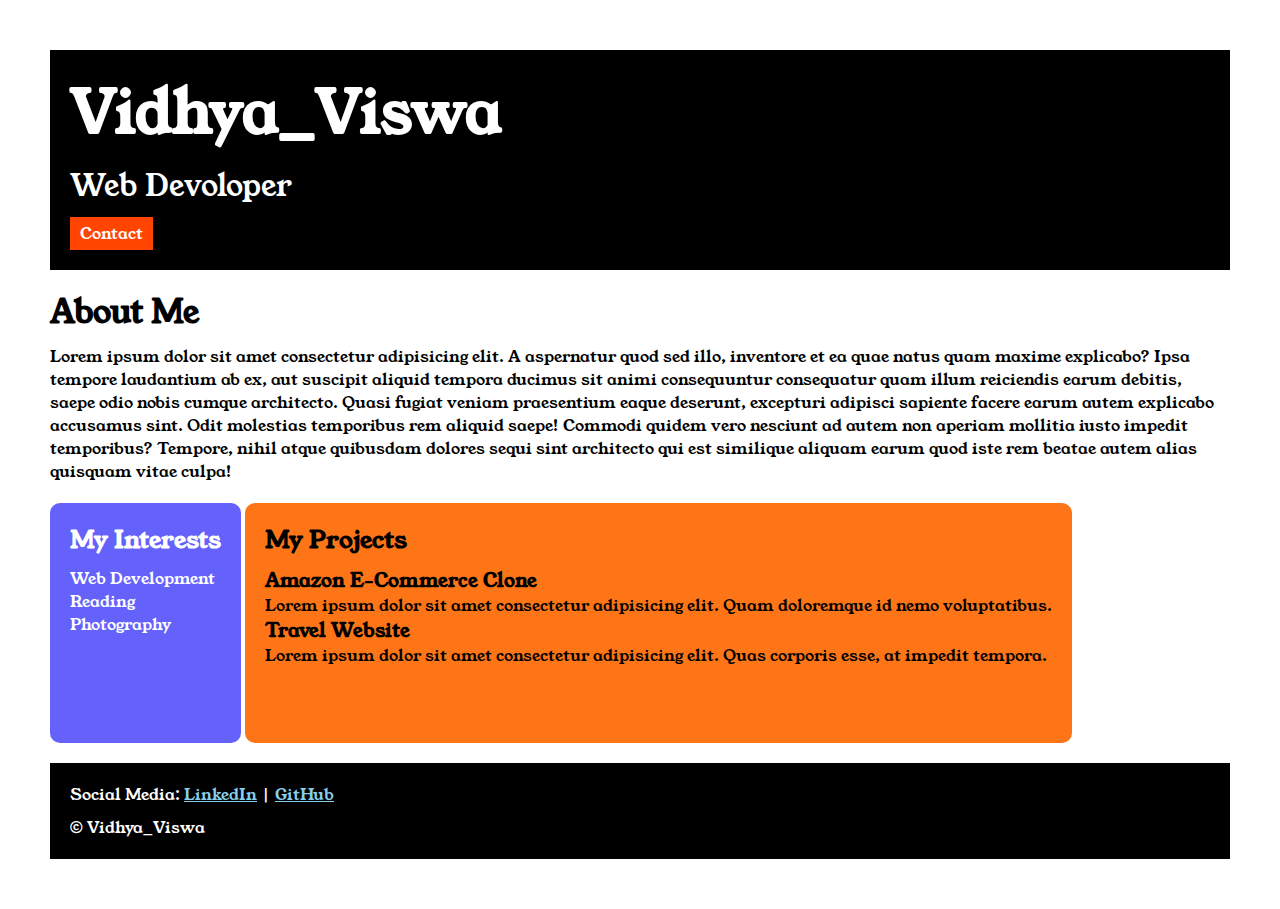
<file: index.html>
<!DOCTYPE html>
<html lang="en">

<head>
    <meta charset="UTF-8">
    <meta name="viewport" content="width=device-width, initial-scale=1.0">
    <title>Vidhya's Portfolio</title>
    <link rel="stylesheet" href="style.css">
    <link rel="preconnect" href="https://fonts.googleapis.com">
    <link rel="preconnect" href="https://fonts.gstatic.com" crossorigin>
    <link href="https://fonts.googleapis.com/css2?family=Young+Serif&display=swap" rel="stylesheet">

</head>

<body>
    <div class="container">
        <div class="section-one">
            <h1 class="section-one__name">Vidhya_Viswa</h1>
            <p class="section-one__role">Web Devoloper</p>
            <a class="section-one__contact" href="contact.html">Contact</a>

        </div>

        <div class="section-two">
            <h1 class="section-two__title">About Me</h1>
            <p class="section-two__desc">Lorem ipsum dolor sit amet consectetur adipisicing elit. A aspernatur quod sed
                illo, inventore et ea quae natus
                quam maxime explicabo? Ipsa tempore laudantium ab ex, aut suscipit aliquid tempora ducimus sit animi
                consequuntur consequatur quam illum reiciendis earum debitis, saepe odio nobis cumque architecto. Quasi
                fugiat
                veniam praesentium eaque deserunt, excepturi adipisci sapiente facere earum autem explicabo accusamus
                sint. Odit
                molestias temporibus rem aliquid saepe! Commodi quidem vero nesciunt ad autem non aperiam mollitia iusto
                impedit
                temporibus? Tempore, nihil atque quibusdam dolores sequi sint architecto qui est similique aliquam earum
                quod
                iste rem beatae autem alias quisquam vitae culpa!</p>
        </div>

        <div class="section-three">
            <h2 class="section-three__title">My Interests</h2>

            <ul class="section-three__desc">
                <li>Web Development</li>
                <li>Reading</li>
                <li>Photography</li>
            </ul>

        </div>

        <div class="section-four">

            <h2 class="section-four__title">My Projects</h2>

            <ul class="section-four__desc">
                <li>
                    <h3>Amazon E-Commerce Clone</h3>
                    <p>Lorem ipsum dolor sit amet consectetur adipisicing elit. Quam doloremque id nemo voluptatibus.</p>
                </li>

                <li>
                    <h3>Travel Website</h3>
                    <p>Lorem ipsum dolor sit amet consectetur adipisicing elit. Quas corporis esse, at impedit tempora.</p>
                </li>

            </ul>
        </div>

        <div class="section-five">

            <p class="section-five__title">Social Media:
                <a href="https://www.linkedin.com/in/vidhya-v-450399202/" target="_blank">LinkedIn</a> |
                <a href="https://github.com/Vidhya-Viswa" target="_blank">GitHub</a>
            </p>

            <p class="section-five__desc"> &copy; Vidhya_Viswa</p>
        </div>

    </div>

</body>

</html>
</file>
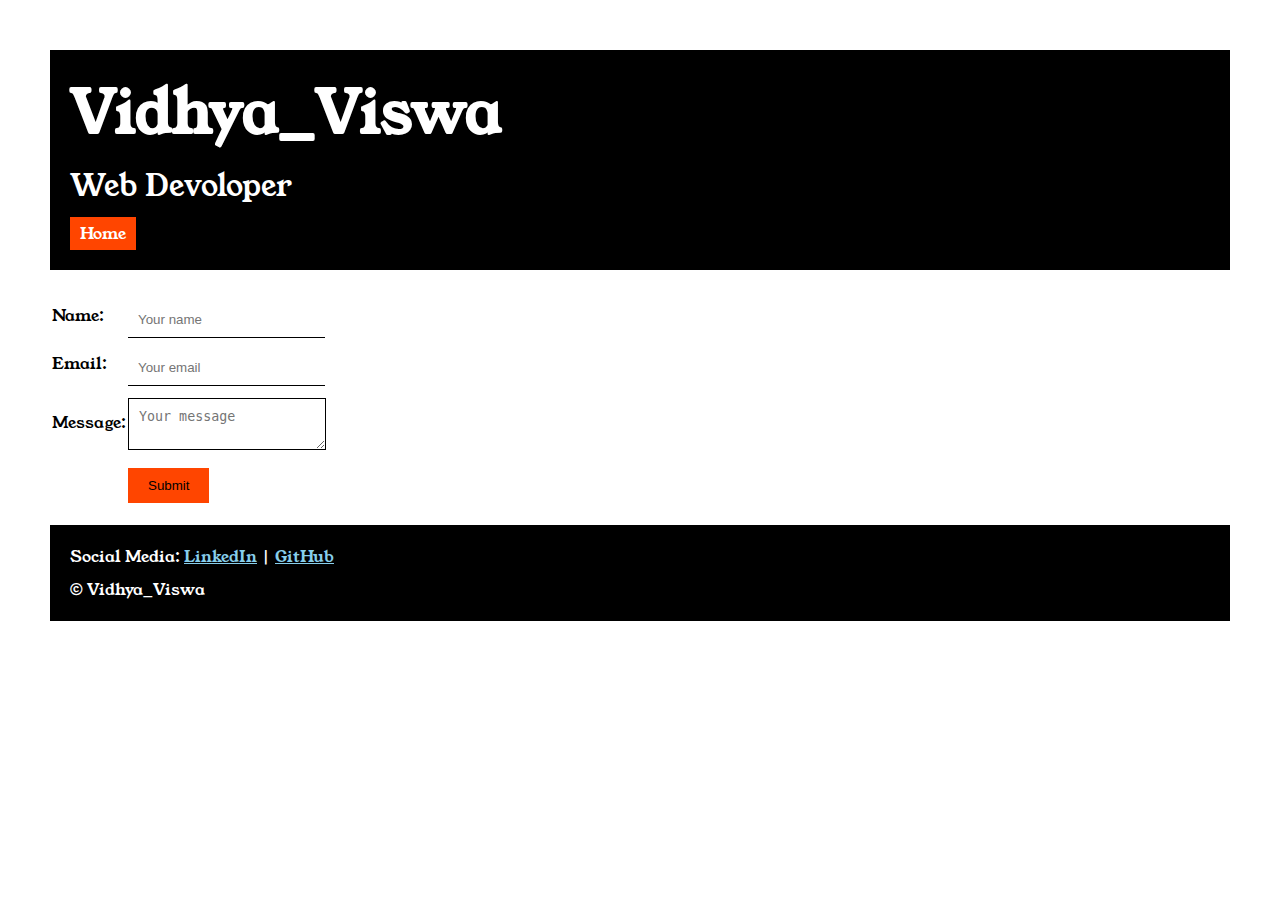
<file: contact.html>
<!DOCTYPE html>
<html lang="en">

<head>
    <meta charset="UTF-8">
    <meta name="viewport" content="width=device-width, initial-scale=1.0">
    <title>Contact</title>
    <link rel="stylesheet" href="style.css">
    <link rel="preconnect" href="https://fonts.googleapis.com">
    <link rel="preconnect" href="https://fonts.gstatic.com" crossorigin>
    <link href="https://fonts.googleapis.com/css2?family=Young+Serif&display=swap" rel="stylesheet">
</head>

<body>
    <div class="container">

        <div class="section-one">
            <h1 class="section-one__name">Vidhya_Viswa</h1>
            <p class="section-one__role">Web Devoloper</p>
            <a class="section-one__contact" href="index.html">Home</a>

        </div>
    
    <div class="contact-form">
    <form>
        <table>
            <tr>
                <td>Name:</td>
                <td><input type="text" placeholder="Your name" class="contact-form__input"></td>
            </tr>

            <tr>
                <td>Email:</td>
                <td><input type="email" placeholder="Your email" class="contact-form__input"></td>
            </tr>

            <tr>
                <td>Message:</td>
                <td><textarea placeholder="Your message" class="contact-form__textarea"></textarea></td>
            </tr>

            <tr>
                <td></td>
                <td><input type="submit" value="Submit" class="contact-form__submit"></td>
            </tr>

        </table>
    </form>
    </div>

    <div class="section-five">

            <p class="section-five__title">Social Media:
                <a href="https://www.linkedin.com/in/vidhya-v-450399202/" target="_blank">LinkedIn</a> |
                <a href="https://github.com/Vidhya-Viswa" target="_blank">GitHub</a>
            </p>

            <p class="section-five__desc"> &copy; Vidhya_Viswa</p>
        </div>

    </div>

</body>

</html>
</file>
<file: style.css>
* {
    padding: 0;
    margin: 0;
 }

 body {
    font-family: "Young Serif", serif;
 }

 .container {
    padding: 50px;
 }

 .section-one {
    background-color: black;
    color: white;
    padding: 20px;
 }

 .section-one__contact {
    background-color: orangered;
    color: white;
    text-decoration: none;
    padding-left: 10px;
    padding-right: 10px;
    padding-top: 5px;
    padding-bottom: 5px;
    display: inline-block;
    margin-top: 10px;
 }

 .section-one__name {
    font-size: 60px;
 }

 .section-one__role {
    font-size: 30px;
    margin-top: 10px;
 }

 .section-two, .section-three, .section-four, .section-five {
    margin-top: 20px;
 }

 .section-two__desc, .section-three__desc, .section-four__desc, .section-five__desc {
    margin-top: 10px;
 }

 .section-five {
    background-color: black;
    color: white;
    padding: 20px;
 }

 .section-five__title a {
    color: skyblue;
 }

 .section-three li, .section-four li {
    list-style: none;
 }

 .section-three {
    background-color: #6462fb;
    color: white;
    padding: 20px;
    display: inline-block;
    height: 200px;
    border-radius: 10px;
    vertical-align: top;
 }

 .section-four {
    background-color: #fe7517;
    color: black;
    padding: 20px;
    display: inline-block;
    height: 200px;
    border-radius: 10px;
    vertical-align: top;

 }

 .contact-form {
      margin-top: 20px;
 }

   .contact-form__input, .contact-form__textarea, .contact-form__submit {
        
         margin-top: 10px;
        
   }

   .contact-form__input {
         
         padding: 10px;
         border: none;
         border-bottom: solid black 1px;
   }

   .contact-form__textarea {
         
         padding: 10px;
         border: none;
         border: solid black 1px;
   }

   .contact-form__submit {
         
         background-color: orangered;
         color: black;
         padding-top: 10px;
         padding-bottom: 10px;
         padding-left: 20px;
         padding-right: 20px;
         border: none;
   }
</file>
